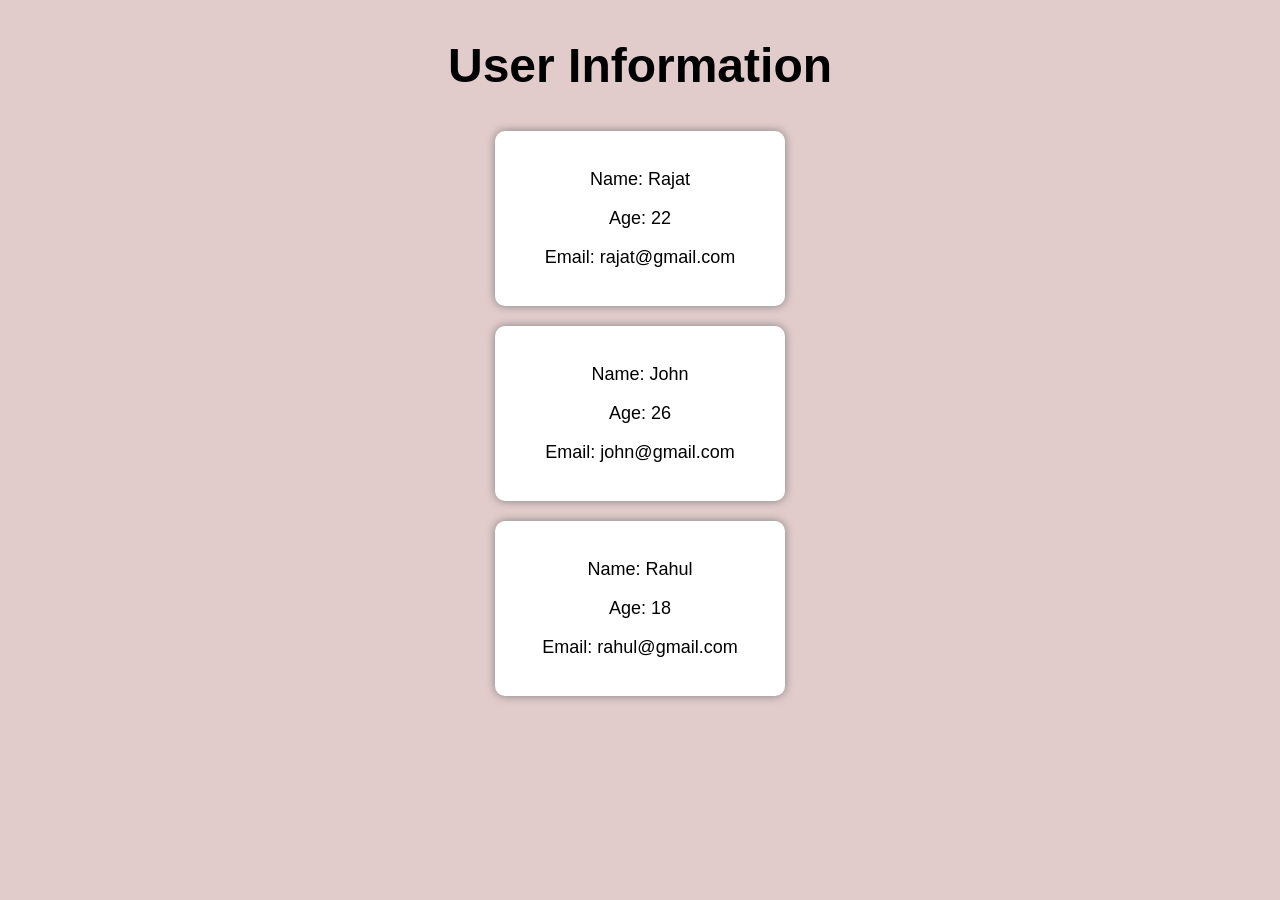
<file: index.html>
<!DOCTYPE html>
<html lang="en">
<head>
    <title>User Information</title>
    <link rel="stylesheet" href="style.css">
</head>

<body>

    <h1>User Information</h1>

    <div id="container"></div>

    <script src="script.js"></script>

</body>
</html>
</file>
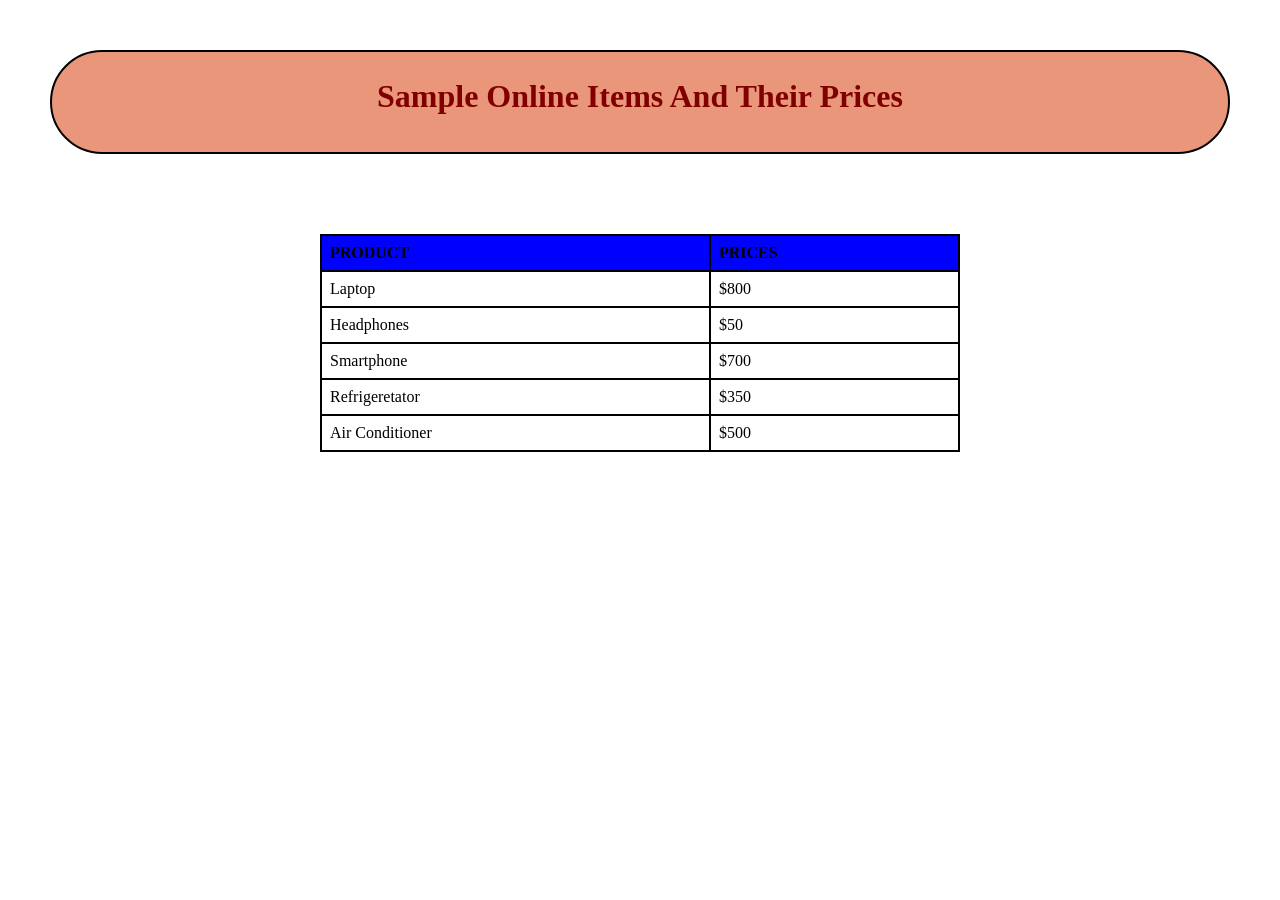
<file: Assignment_1.html>
<!DOCTYPE html>
<html lang="en">
<head>
    <meta charset="UTF-8">
    <meta name="viewport" content="width=device-width, initial-scale=1.0">
    <title>Document</title>
</head>
<style>
    body{
        margin: 0;
        padding: 0;
        background-image: url(https://png.pngtree.com/background/20250319/original/pngtree-design-your-project-with-a-vector-light-background-featuring-abstract-white-picture-image_15298137.jpg);
        background-size: cover;      
    background-repeat: no-repeat;

    }
    #div1{
        margin: 50px;
        margin-left: 50px;;
        margin-right: 50px;
        border-radius: 140px;
        width: auto;
        height: 100px;
        border: 2px solid black;
        background-color: darksalmon;
        
    }

    #div1:hover{
        border-radius: 0;
        background-color: rgb(230, 167, 244);
    }

    h1{
        text-align: center;
        padding-top: 5px;
        color: maroon;
        
    }

    .table{
        
    border-collapse: collapse;
    width: 50%;
    margin: auto;
    margin-top: 80px;
    }

    th, td {
    border: 2px solid black; 
    padding: 8px; 
    text-align: left; 
  }

 th{
    background-color: blue;
 }

 tr{
    background-color: white;
 }

 tr:hover{
    background-color: gray;
 }

 
 
</style>
<body>
    <div id="div1">
        <strong><h1>Sample Online Items And Their Prices</h1></strong>
    </div>

    
    <div id="div2">
        <table class="table">
            <tr>
                <th>PRODUCT</th>
                <th>PRICES</th>

            </tr>

            <tr>
                <td>Laptop</td>
                <td>$800</td>
                
            </tr>

            <tr>
                <td>Headphones</td>
                <td>$50</td>
            </tr>

            <tr>
                <td>Smartphone</td>
                <td>$700</td>
            </tr>

            <tr>
                <td>Refrigeretator</td>
                <td>$350</td>
            </tr>

            <tr>
                <td>Air Conditioner</td>
                <td>$500</td>
            </tr>
        </table>
    </div>
    

    
    
</body>
</html>
</file>
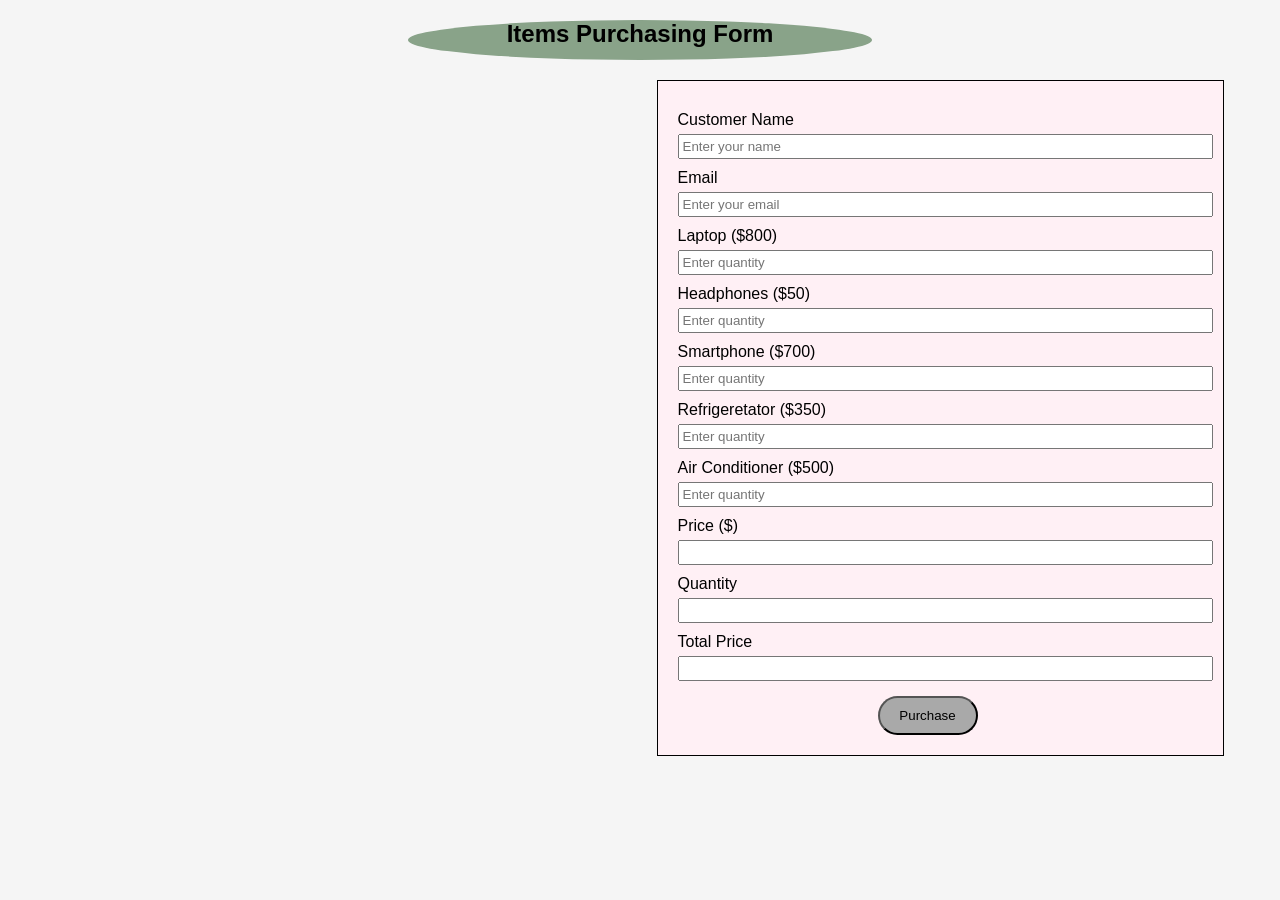
<file: Assignment_2.html>
<!DOCTYPE html>
<html>
<head>
<title><strong>Purchase Form</strong></title>

<style>
body{
    background-color: whitesmoke;
    font-family: Arial;
}

form{
    width: 400px;
    margin: auto;
    padding: 20px;
    border: 1px solid black;
    background-color: lavenderblush;
}

h2{
    text-align: center;
}

label{
    display: block;
    margin-top: 10px;
}

input, select{
    width: 100%;
    padding: 3px;
    margin-top: 5px;
    
    
}

button{
    margin-top: 15px;
    margin-left: 200px;
    padding: 10px;
    width: 100px;
    background-color: darkgray;
    border-radius: 20px;
    
}

button:hover{
    background-color: cornflowerblue;
}

.main{
    margin-left: 162px;
    padding: 20px;
    height: 80%;
    width: 1500px;
}

.div1{
   margin-left: 400px;
   margin-right: 400px;
   margin-top: 20px;
   height: 40px;
   background-color: rgb(137, 163, 137);
   border-radius: 50%;
}
</style>

</head>

<body>
    
<div class="div1">
<h2><strong>Items Purchasing Form</strong></h2>
</div>

<div class="main">
<form style="width: 35%;">

<label>Customer Name</label>
<input type="text" placeholder="Enter your name">

<label>Email</label>
<input type="email" placeholder="Enter your email">

<label for="laptop">Laptop ($800)</label>
<input type="number" id="laptop" placeholder="Enter quantity">

<label for="headphones">Headphones ($50)</label>
<input type="number" id="headphones" placeholder="Enter quantity">

<label for="Smartphone">Smartphone ($700)</label>
<input type="number" id="Smartphone" placeholder="Enter quantity">

<label for="Refrigeretator">Refrigeretator ($350)</label>
<input type="number" id="Refrigeretator" placeholder="Enter quantity">

<label for="air Conditioner">Air Conditioner ($500)</label>
<input type="number" id="air Conditioner" placeholder="Enter quantity">

<label>Price ($)</label>
<input type="text">

<label>Quantity</label>
<input type="number">


<label>Total Price</label>
<input type="text" id="totalPrice" readonly>


<button type="submit">Purchase</button>

</form>
</div>

</body>
</html>
</file>
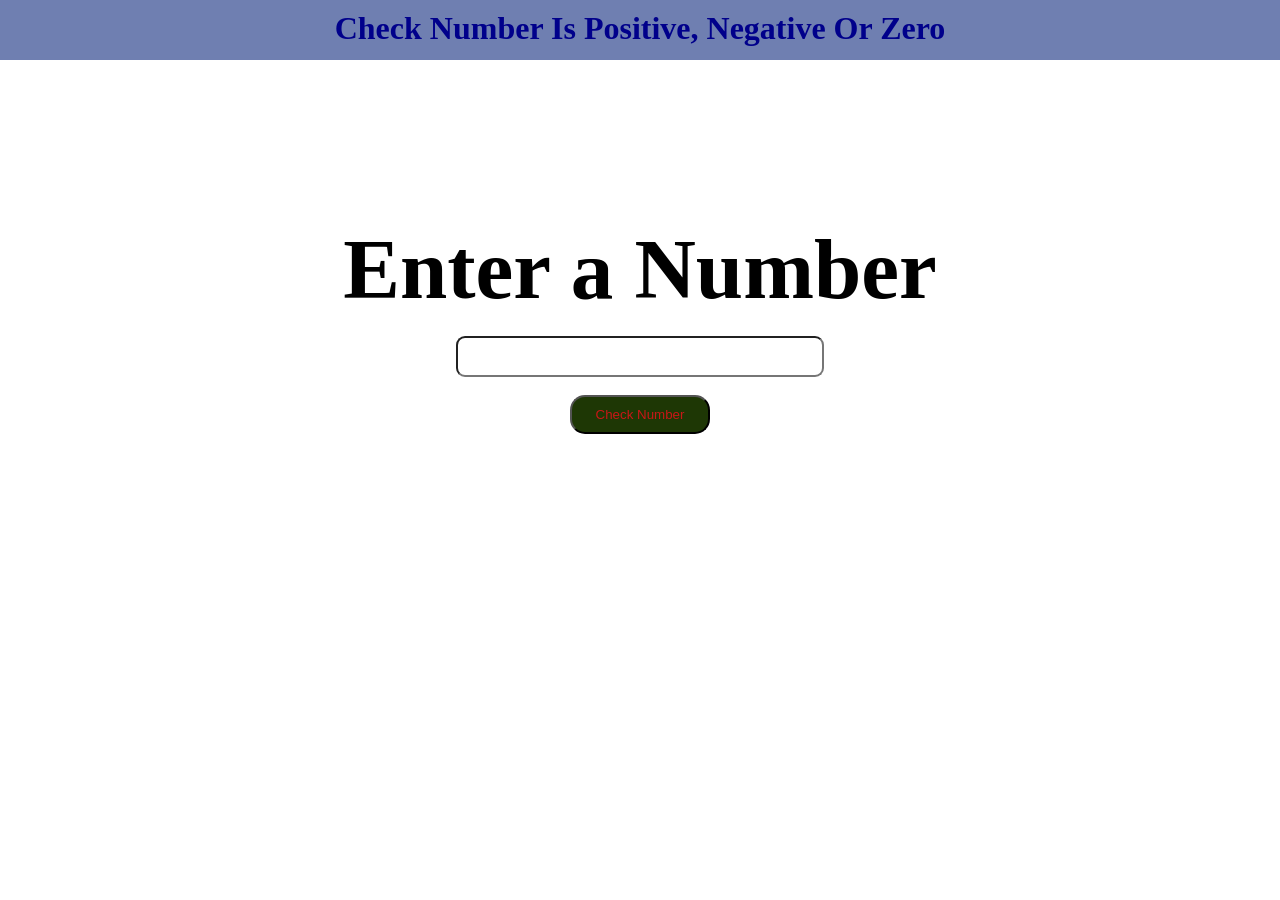
<file: CheckNumber.html>
<!DOCTYPE html>
<html lang="en">
<head>
    <meta charset="UTF-8">
    <meta name="viewport" content="width=device-width, initial-scale=1.0">
    <title>Document</title>
</head>

<style>
    body{
        margin: 0;
        padding: 0;
        background-image: url(https://www.shutterstock.com/image-photo/best-4k-hd-nature-wallpaper-600nw-2260337803.jpg);
        background-repeat: no-repeat;
        background-size: cover;
        overflow : hidden;


    }

    .header{
        margin: 0;
        padding: 0;
        background-color: rgb(111, 127, 177);
        color: black;
        width: 100%;
        height: 60px;
    }

    h1{
        margin: 0;
        padding: 10px;
        color: darkblue;
        cursor: pointer;

    }

    .main{
        margin: 0;
        padding: 160px;
        text-align: center;
        
    }

    label{
        font-size: 85px;
        font-weight: bold;
        
     }

     input{
        width: 350px;
        height: 35px;
        border-radius: 9px;
        padding-left: 12px;
        font-size: 20px;
     }

    button{
        width: 140px;
        padding: 10px;
        color: rgb(200, 23, 23);
        background-color: rgb(30, 55, 5);
        border-radius: 15px;
        cursor: pointer;
        transition: 0.4s;
    }

    button:hover{
        
         background-color: rgb(228, 205, 115);
         
    }

    
</style>

<script>
    const checkNumber = () => {
    let num = document.getElementById("num").value;

        if(num > 0){
            alert("The number is positive");
        }

        else if(num < 0){
            alert("The number is negative");

        }

         else if(num = " "){
            alert("No number is entered");

        }

        else{
            alert("The number is Zero");
        }
    }

    

</script>

<body>
    <div class="header">
    <h1 align="center">Check Number Is Positive, Negative Or Zero</h1>
    </div>
    <div class="main">
        
        
    <label>Enter a Number  </label><br><br>
    <input type="number" id="num">

    <br><br>

    <button onclick="checkNumber()">Check Number</button>
    </div>
</body>
</html>
</file>
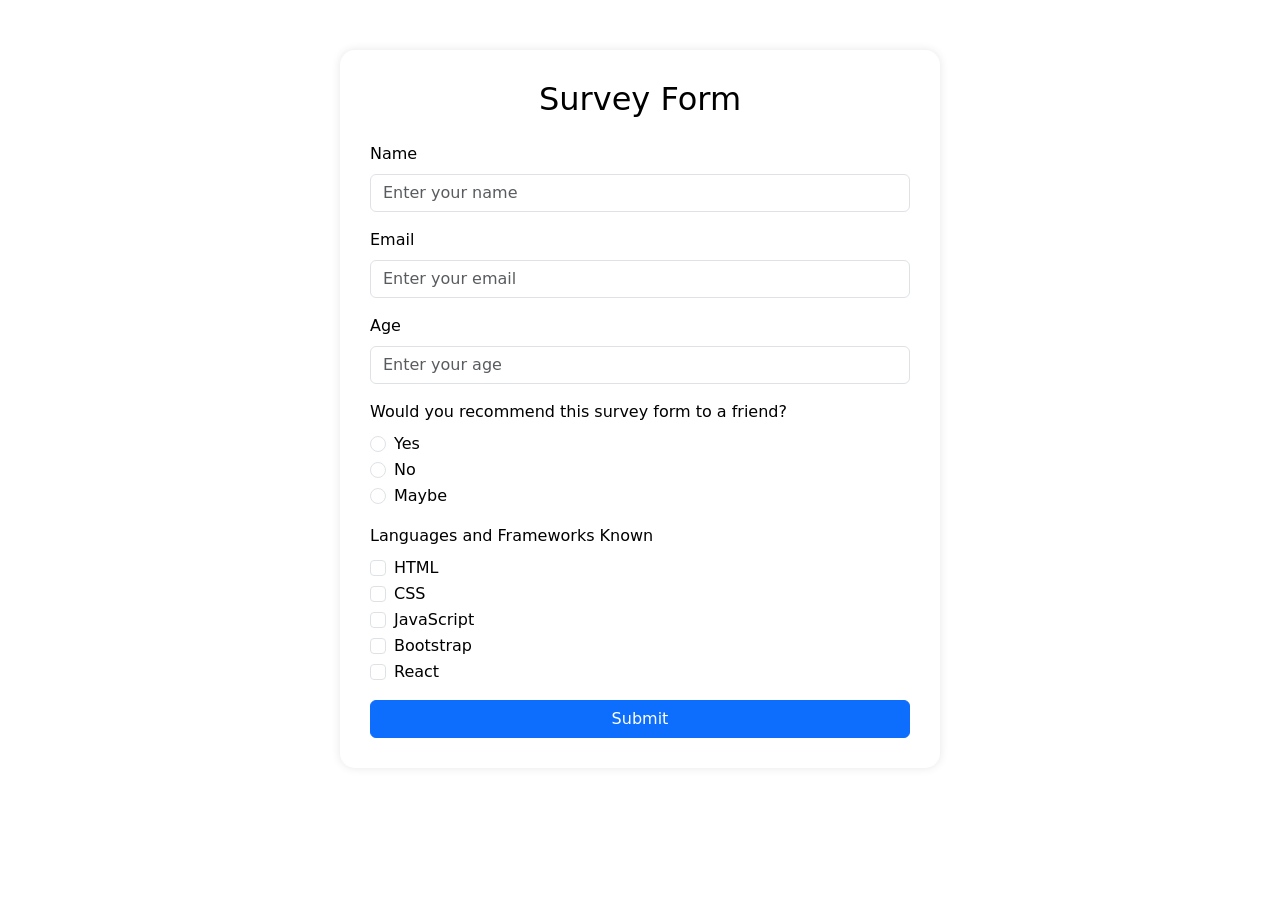
<file: Survey_form.html>
<!DOCTYPE html>
<html lang="en">
<head>
  <meta charset="UTF-8">
  <title>Survey Form</title>

  
  <link href="https://cdn.jsdelivr.net/npm/bootstrap@5.3.0/dist/css/bootstrap.min.css" rel="stylesheet">

  <style>
    body {
        background-image: url(https://www.thezoombackgrounds.com/cdn/shop/files/funny_zoom_backgrounds_nature_12_a470a3b8-1463-4ad4-9039-ea1da4dee730.jpg?v=1737388631&width=1024);
        background-size: cover;
        background-position: center;
        background-repeat: no-repeat;    
    }
    .form-container {
      max-width: 600px;
      margin: 50px auto;
      padding: 30px;
      background: rgba(255,255,255,0.2);
      border-radius: 15px;
      color: black;
      border-radius: 15px;
      box-shadow: 0 0 10px rgba(0,0,0,0.1);
    }

   /*.form-container:hover{
        background-color: gainsboro;
        transition: 5s;
        box-shadow: 25px 25px 25px rgb(18, 16, 16);
    }*/

    
  </style>
</head>

<body>

<div class="form-container">
  <h2 class="text-center mb-4">Survey Form</h2>

  <form>

    
    <div class="mb-3">
      <label class="form-label">Name</label>
      <input type="text" class="form-control" placeholder="Enter your name" required>
    </div>

    
    <div class="mb-3">
      <label class="form-label">Email</label>
      <input type="email" class="form-control" placeholder="Enter your email" required>
    </div>

    
    <div class="mb-3">
      <label class="form-label">Age</label>
      <input type="number" class="form-control" placeholder="Enter your age">
    </div>

    
    <div class="mb-3">
      <label class="form-label">Would you recommend this survey form to a friend?</label>

      <div class="form-check">
        <input class="form-check-input" type="radio" name="recommend">
        <label class="form-check-label">Yes</label>
      </div>

      <div class="form-check">
        <input class="form-check-input" type="radio" name="recommend">
        <label class="form-check-label">No</label>
      </div>

      <div class="form-check">
        <input class="form-check-input" type="radio" name="recommend">
        <label class="form-check-label">Maybe</label>
      </div>
    </div>

    
    <div class="mb-3">
      <label class="form-label">Languages and Frameworks Known</label>

      <div class="form-check">
        <input class="form-check-input" type="checkbox">
        <label class="form-check-label">HTML</label>
      </div>

      <div class="form-check">
        <input class="form-check-input" type="checkbox">
        <label class="form-check-label">CSS</label>
      </div>

      <div class="form-check">
        <input class="form-check-input" type="checkbox">
        <label class="form-check-label">JavaScript</label>
      </div>

      <div class="form-check">
        <input class="form-check-input" type="checkbox">
        <label class="form-check-label">Bootstrap</label>
      </div>

      <div class="form-check">
        <input class="form-check-input" type="checkbox">
        <label class="form-check-label">React</label>
      </div>

    </div>


    <button type="submit" class="btn btn-primary w-100">Submit</button>

  </form>
</div>

</body>
</html>
</file>
<file: style.css>
body{
    font-family: Arial, sans-serif;
    background-color: rgb(226, 203, 203);
    text-align: center;
    overflow: hidden;
}

h1{
    margin-top: 3%;
    font-size: 48px;
}

#container{
    display: grid;
    justify-content: center;  
    gap: 20px;
    margin-top: 3%;
}

.card{
    background-color: white;
    padding: 20px;
    width: 250px;
    border-radius: 10px;
    box-shadow: 0px 0px 10px gray;
}

.card p{
    font-size: 18px;
}
</file>
